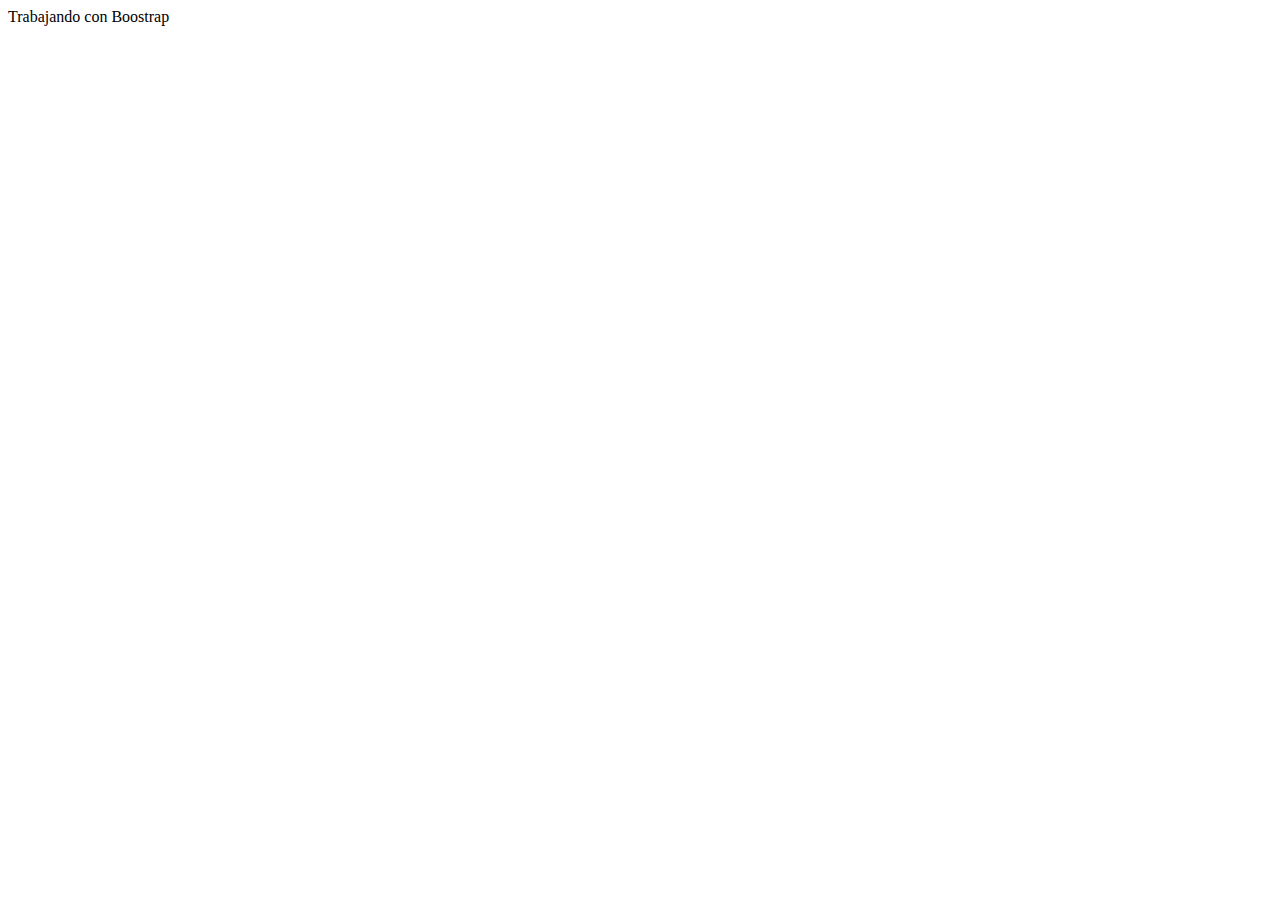
<file: ejemplo_03/index.html>
<!DOCTYPE html>
<html lang="en">
<head>
    <meta charset="UTF-8">
    <meta http-equiv="X-UA-Compatible" content="IE=edge">
    <meta name="viewport" content="width=device-width, initial-scale=1.0">
    <title>Document</title>
</head>
<body>
    Trabajando con Boostrap
</body>
</html>
</file>
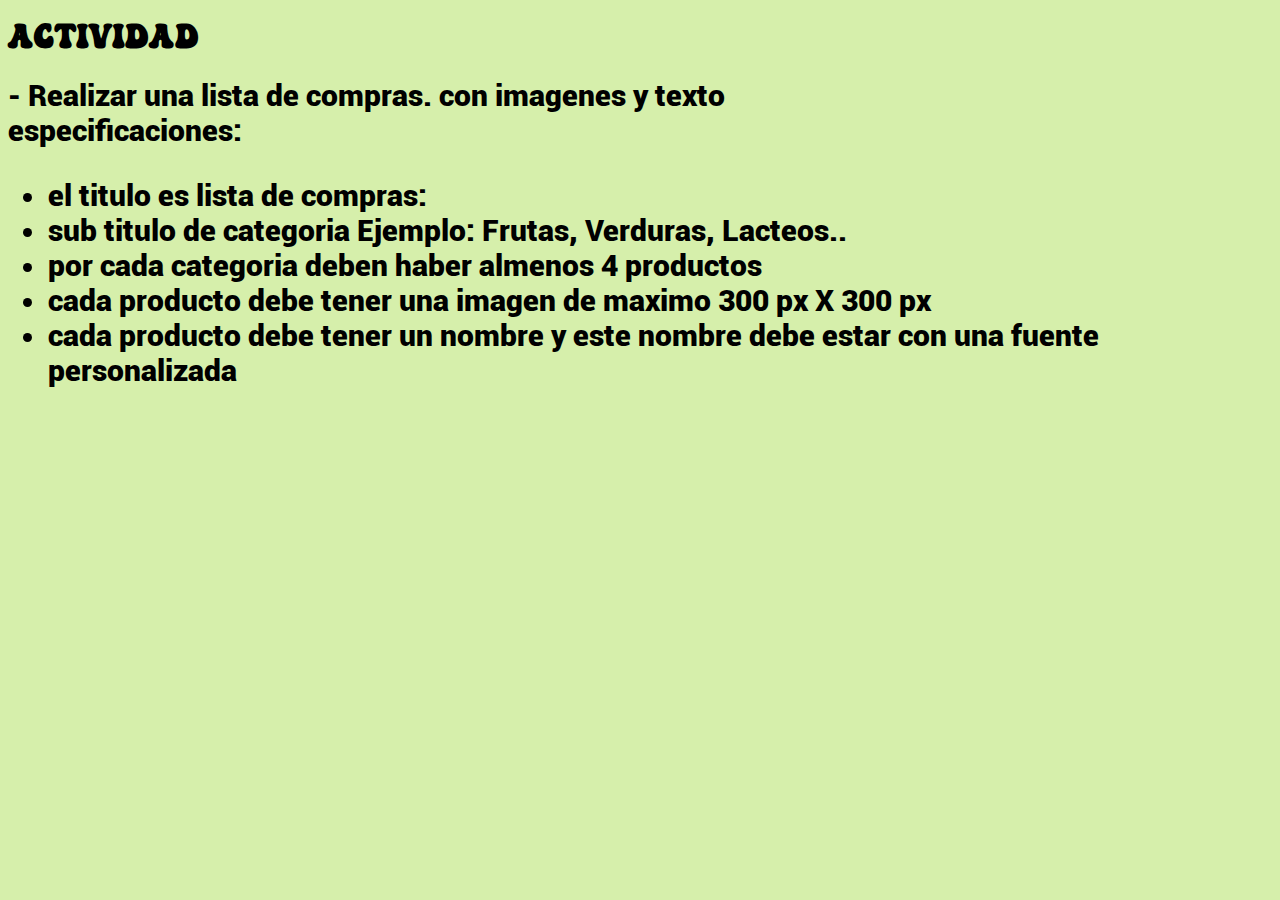
<file: ejercicio_02/index.html>
<!DOCTYPE html>
<html lang="en">
<head>
    <meta charset="UTF-8">
    <meta http-equiv="X-UA-Compatible" content="IE=edge">
    <meta name="viewport" content="width=device-width, initial-scale=1.0">
    <title>Document</title>
    <link rel="stylesheet" href="./style.css">
    <style>
        body {
            background-color: rgb(127, 249, 249);
        }
    </style>
</head>
<body style="background-color: rgb(214, 239, 171);">
    <!-- <body > -->
        <div class="font_abstract">
            <h1>
                Actividad 
            </h1>
        </div>
        <div class="texto_ejemplo">
            - Realizar una lista de compras. con imagenes y texto 
            <br>
            especificaciones: 
            <ul>
                <li>
                    el titulo es lista de compras: 
                </li>
                <li> 
                    sub titulo de categoria Ejemplo: Frutas, Verduras, Lacteos.. 
                </li>
                <li> 
                   por cada categoria deben haber almenos 4 productos 
                </li>
                <li>
                   cada producto debe tener una imagen de maximo 300 px X 300 px
                </li>
                <li>
                   cada producto debe tener un nombre y este nombre debe estar con una fuente personalizada  
                </li>
            </ul>
        </div>
</body>
</html>
</file>
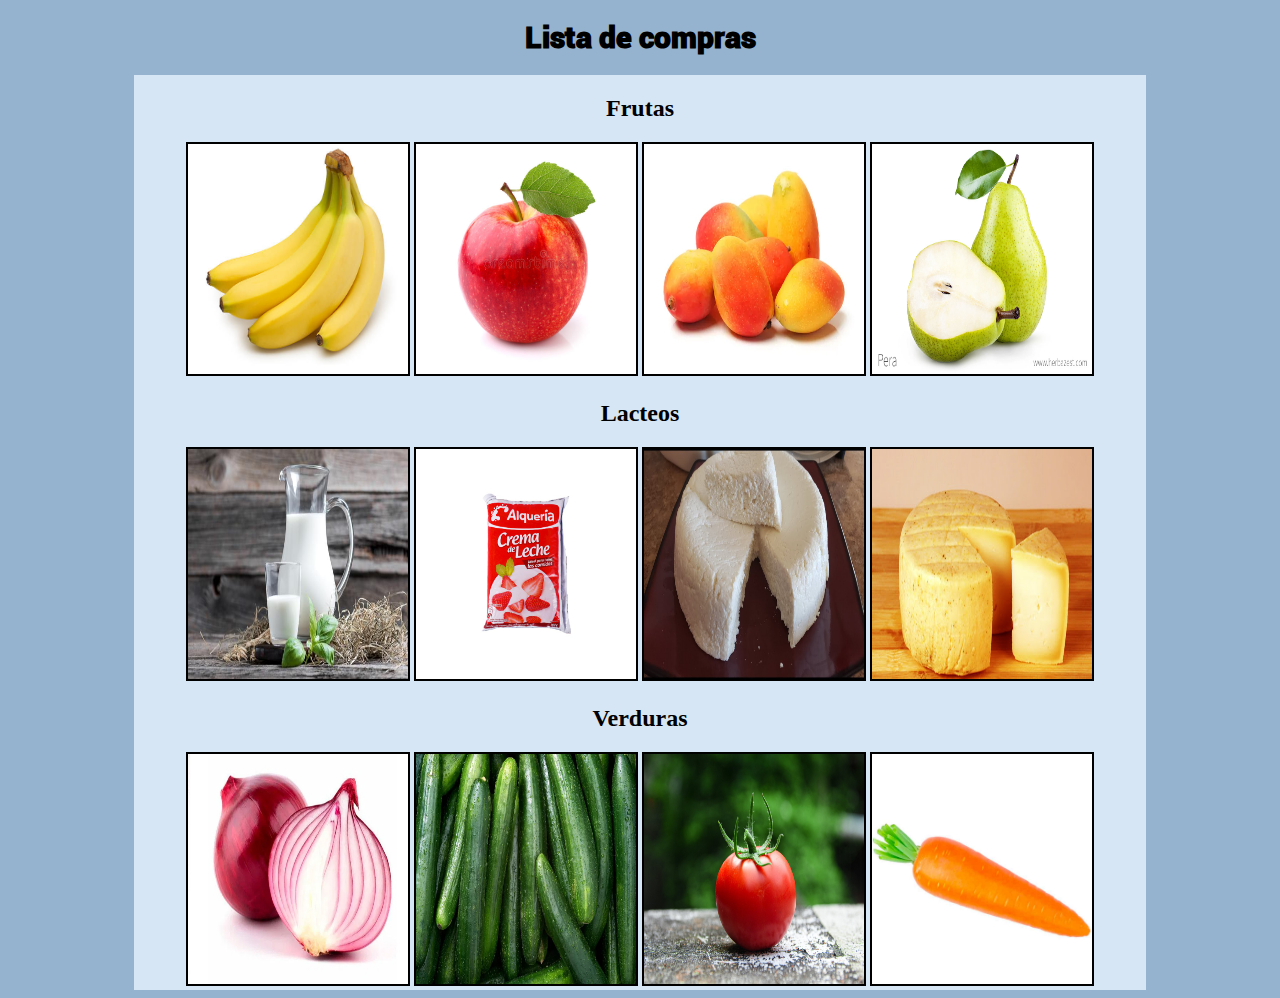
<file: ejercicio_03/index.html>
<!DOCTYPE html>
<html lang="en">
<head>
    <meta charset="UTF-8">
    <meta http-equiv="X-UA-Compatible" content="IE=edge">
    <meta name="viewport" content="width=device-width, initial-scale=1.0">
    <link rel="stylesheet" href="style.css">
    <title>Compras</title>
</head>
<body>
    <header>
        <h1>Lista de compras</h1>

    </header>
    <main class="principal">
            <article>
                <h2>Frutas</h2>
                <img src="imagenes/banano.jpg" alt="banano">
                <img src="imagenes/manzana.jpg" alt="manzana">
                <img src="imagenes/mangos.jpg" alt="mango">
                <img src="imagenes/pera (1).jpg" alt="pera">
            </article>
        
            <article>
                <h2>Lacteos</h2>
                <img src="imagenes/leche.jpg" alt="leche">
                <img src="imagenes/crema de leche.jpg" alt="crema">
                <img src="imagenes/cuajada.jpg" alt="cuajada">
                <img src="imagenes/queso.jpg" alt="queso">
            </article>
        
            <article>
                <h2>Verduras</h2>
                <img src="imagenes/cebolla.jpg" alt="cebolla">
                <img src="imagenes/pepino.jpg" alt="pepino">
                <img src="imagenes/tomate.jpg" alt="tomate">
                <img src="imagenes/zanahoria.jpg" alt="zanahoria">
            </article>
    </main>
    
</body>
</html>
</file>
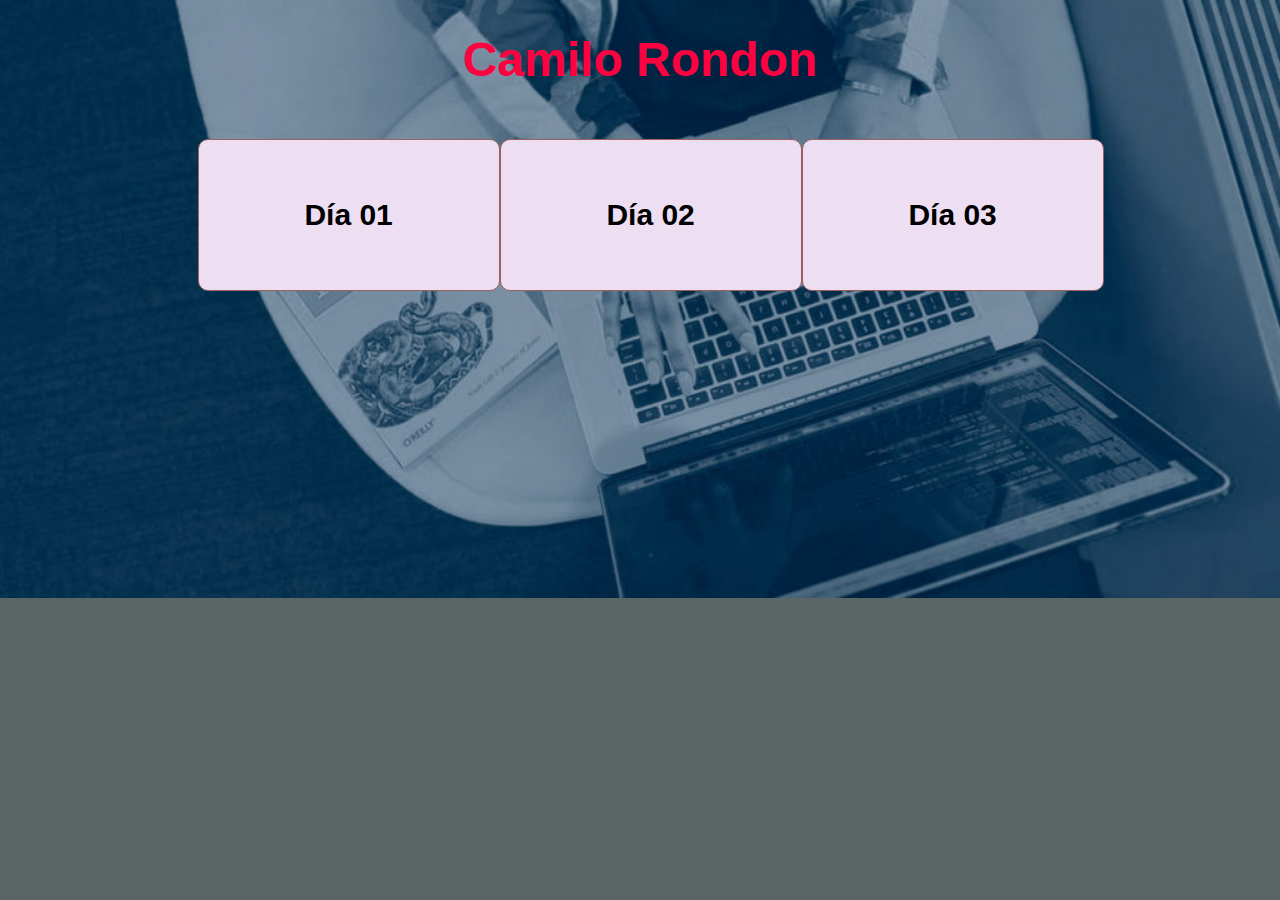
<file: taller_01/index.html>
<!DOCTYPE html>
<html lang="en">
<head>
    <meta charset="UTF-8">
    <meta http-equiv="X-UA-Compatible" content="IE=edge">
    <meta name="viewport" content="width=device-width, initial-scale=1.0">
    <link rel="stylesheet" href="style.css">
    <title>Taller_1</title>
</head>
<body>
    <h1>Camilo Rondon</h1>
    <main>
        <nav class="grid-layout">
            <div class="box">
                <a href="dia1/dia1.html">Día 01</a>
            </div>
            <div class="box">
                <a href="dia2/dia2.html">Día 02</a>
            </div>
            <div class="box">
                <a href="dia3/dia3.html">Día 03</a>
            </div>
        </nav>
    </main>

</body>
</html>
</file>
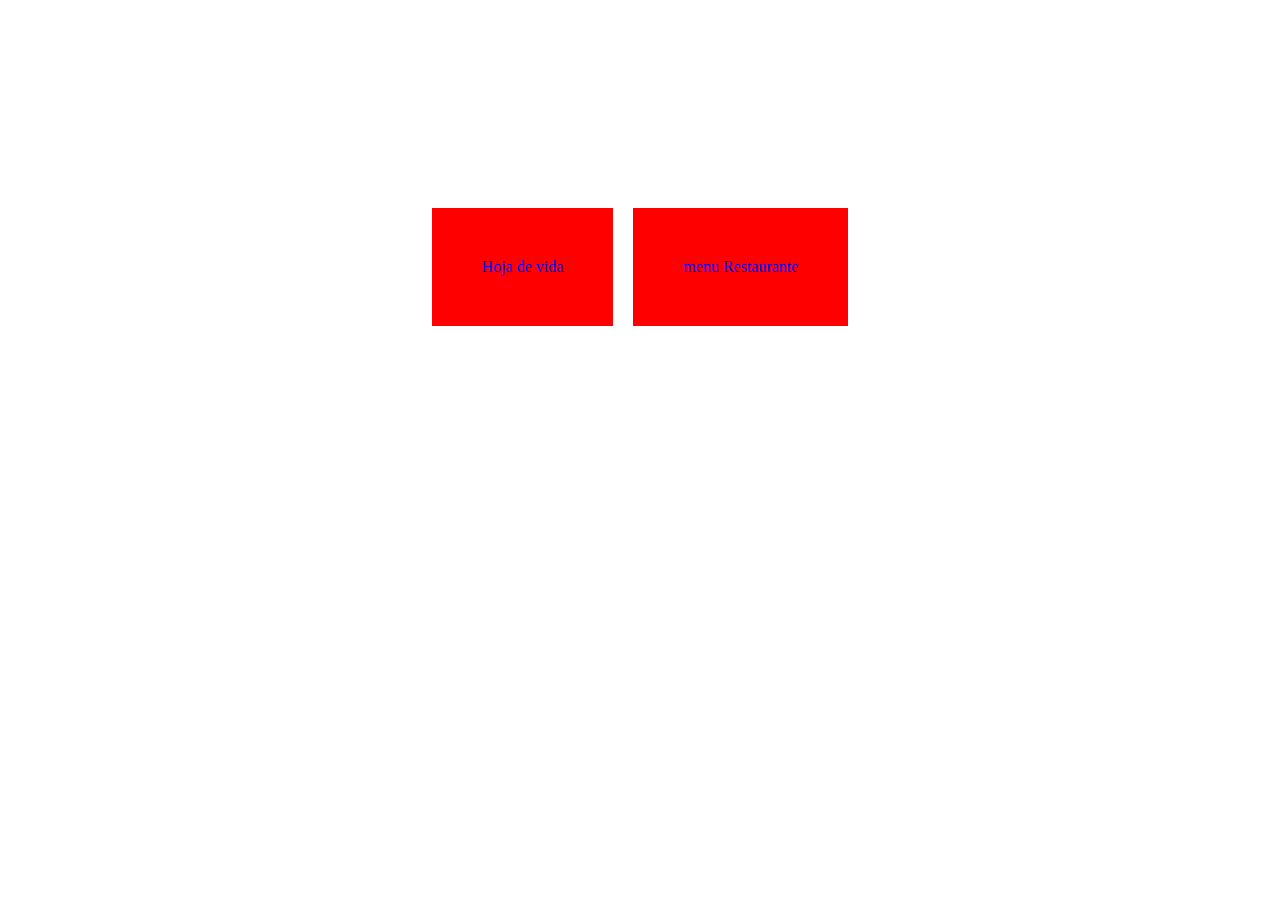
<file: taller_02/index.html>
<!DOCTYPE html>
<html lang="en">
<head>
    <meta charset="UTF-8">
    <meta http-equiv="X-UA-Compatible" content="IE=edge">
    <meta name="viewport" content="width=device-width, initial-scale=1.0">
    <link rel="stylesheet" href="style.css">
    <title>Camilo Rondon</title>
</head>
<body>

    <div class="menu">
    <a href="act_1/index_hv.html" target="_blank">Hoja de vida</a>
    <a href="act_2/index_menu.html" target="_blank">menu Restaurante</a>
    </div>


    
</body>
</html>
</file>
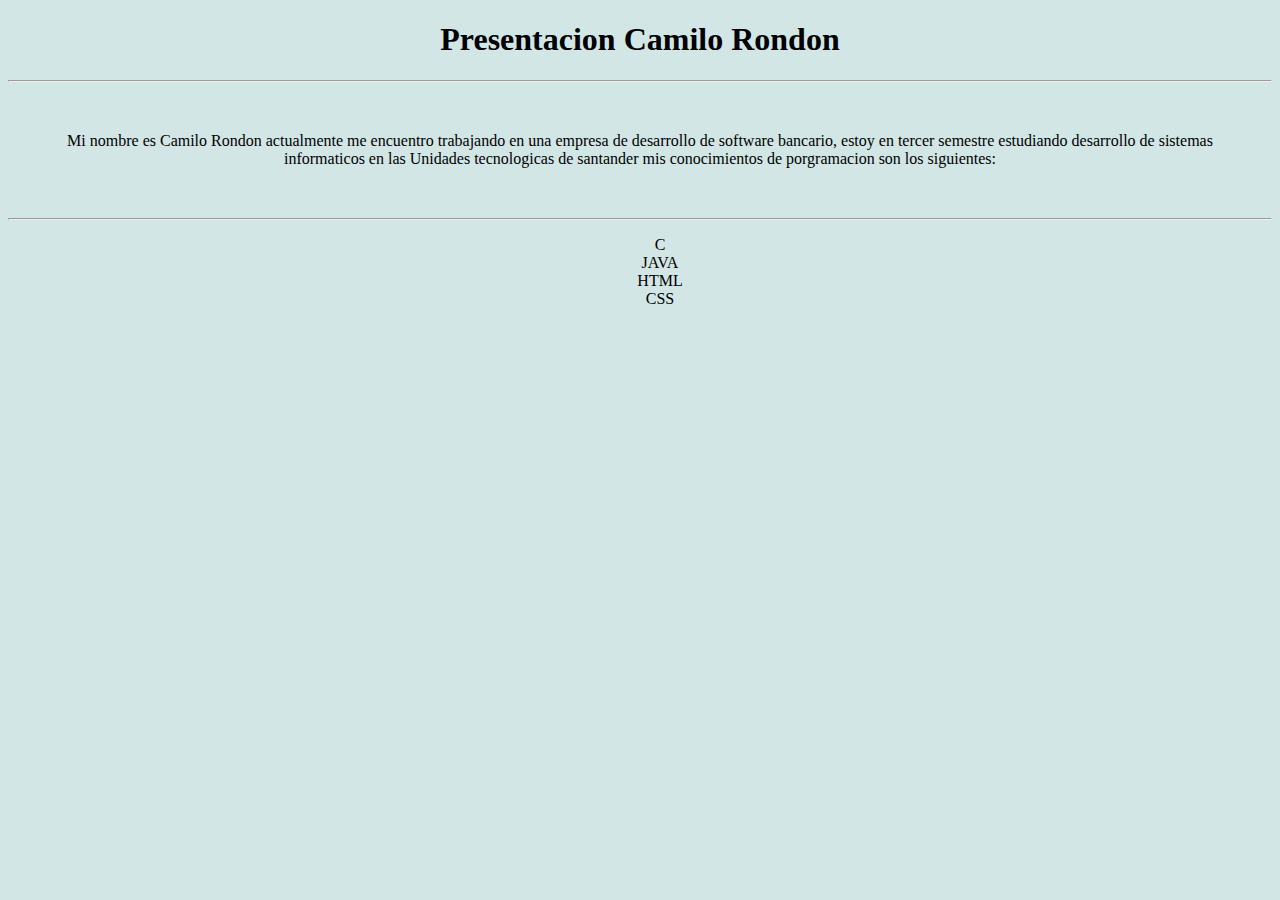
<file: camilo.html>
<!DOCTYPE html>
<html lang="en">
<head>
    <meta charset="UTF-8">
    <meta http-equiv="X-UA-Compatible" content="IE=edge">
    <meta name="viewport" content="width=device-width, initial-scale=1.0">
    <title>Camilo Rondon</title>

</head>

<body>
    <style>
    body{background-color:rgb(210, 230, 230);}
    header , article , ul {text-align: center;}
    article{margin: 50px;}
    li{list-style: none;}
    
    </style>
    <header>
        <h1>Presentacion Camilo Rondon</h1>
    </header>
    <hr>

    <article>
        <p>Mi nombre es Camilo Rondon actualmente me encuentro trabajando en una empresa  de desarrollo de software bancario,
            estoy en tercer semestre estudiando desarrollo de sistemas informaticos en las Unidades tecnologicas de santander
            mis conocimientos de porgramacion son los siguientes:
        </p>
    </article>
    <hr>
    <ul>
        <li>C</li>
        <li>JAVA</li>
        <li>HTML</li>
        <li>CSS</li>
    </ul>
    
</body>
</html>
</file>
<file: ejercicio_02/style.css>
body {
    background-color: rgb(141, 189, 255);
}

@font-face {
    font-family: 'rotobo_font';
    src: url("./static/fonts/roboto/Roboto-Black.ttf");
}

.font_roboto {
    font-family: 'rotobo_font';
}

@font-face {
    font-family: 'font_abstract';
    src: url("./static/fonts/a_abstract_groovy/aAbstractGroovy.ttf");
}

.font_abstract {
    font-family: 'font_abstract';
}

.texto_ejemplo {
    font-family: 'rotobo_font';
    font-size: 30px;
}
</file>
<file: ejercicio_03/style.css>
@font-face {
    font-family: 'rotobo_font';
    src: url("./fonts/roboto/Roboto-Black.ttf");
}

.font_roboto {
    font-family: 'rotobo_font';
}

body {
    text-align: center;
    background-color: rgb(149, 179, 207);
}

img {
    max-width: 220px;
    min-height:  230px;
    border: 2px solid ;
}

.principal {
    margin: 0 auto;
    display: flex;
    flex-direction: column;
    width: 80%;
    background-color: rgb(214, 230, 245);
}
h1{
    font-family: 'rotobo_font';
    font-size: 30px;
}
</file>
<file: taller_01/style.css>
body{
    font-family: 'Krub', sans-serif;
    background-color: #5a6666;
    background-image: url(img/programacion.jpg);
    background-repeat: no-repeat;
    background-size: cover;
    text-align: center;

}

h1{
    font-size: 3rem;
    color: rgb(253, 2, 64);
}


.box{
    width: 300px;
    height: 150px;
    line-height: 150px;
    border: solid #996161 1px;
    border-radius: 10px;
    background-color:  #eedef1;
    text-align: center;
}
.box:hover{
    border: solid #996161 3px;
    
}

.grid-layout {
    display: grid;
    grid-template-columns: auto auto auto auto;
    justify-content: space-around;
    width: 70%;
    margin: 0 auto;
    padding: 20px;
}

a{
    font-size: 30px;
    padding: 70px;
    text-decoration: none;
    color: #000000;
    font-weight: 700;
}

.volver {
    background-color: #078c64;
    padding: 20px;
    border-radius: 10px;
    border: 4px solid #2a2222;
    margin-top: 20px;
    margin-inline: 20%;
    text-align: center;
}
</file>
<file: taller_02/style.css>
.menu{
    display: flex;
    justify-content: center;
    grid-template-columns: 100px 100px;
    gap: 20px;
}
a{
    text-decoration: none;
    background-color: red;
    padding: 50px;
    margin-top: 200px;
}
</file>
